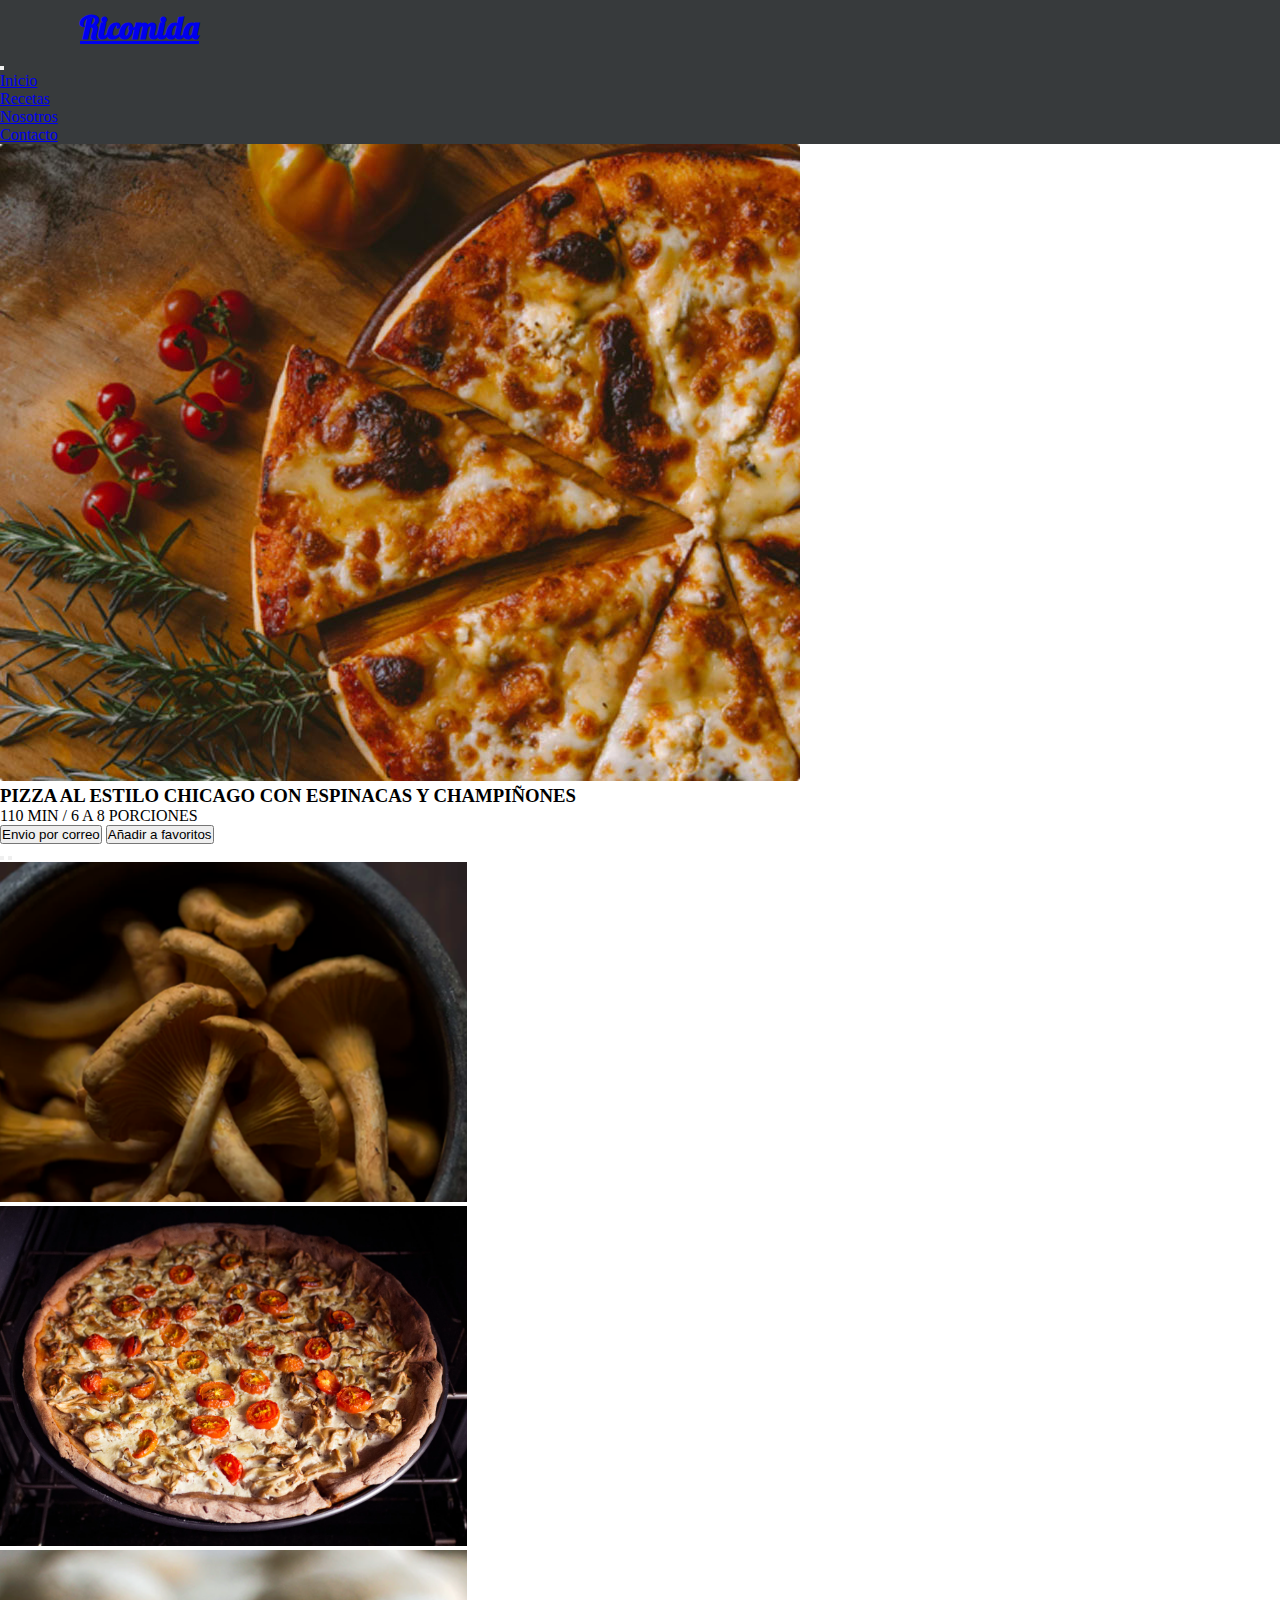
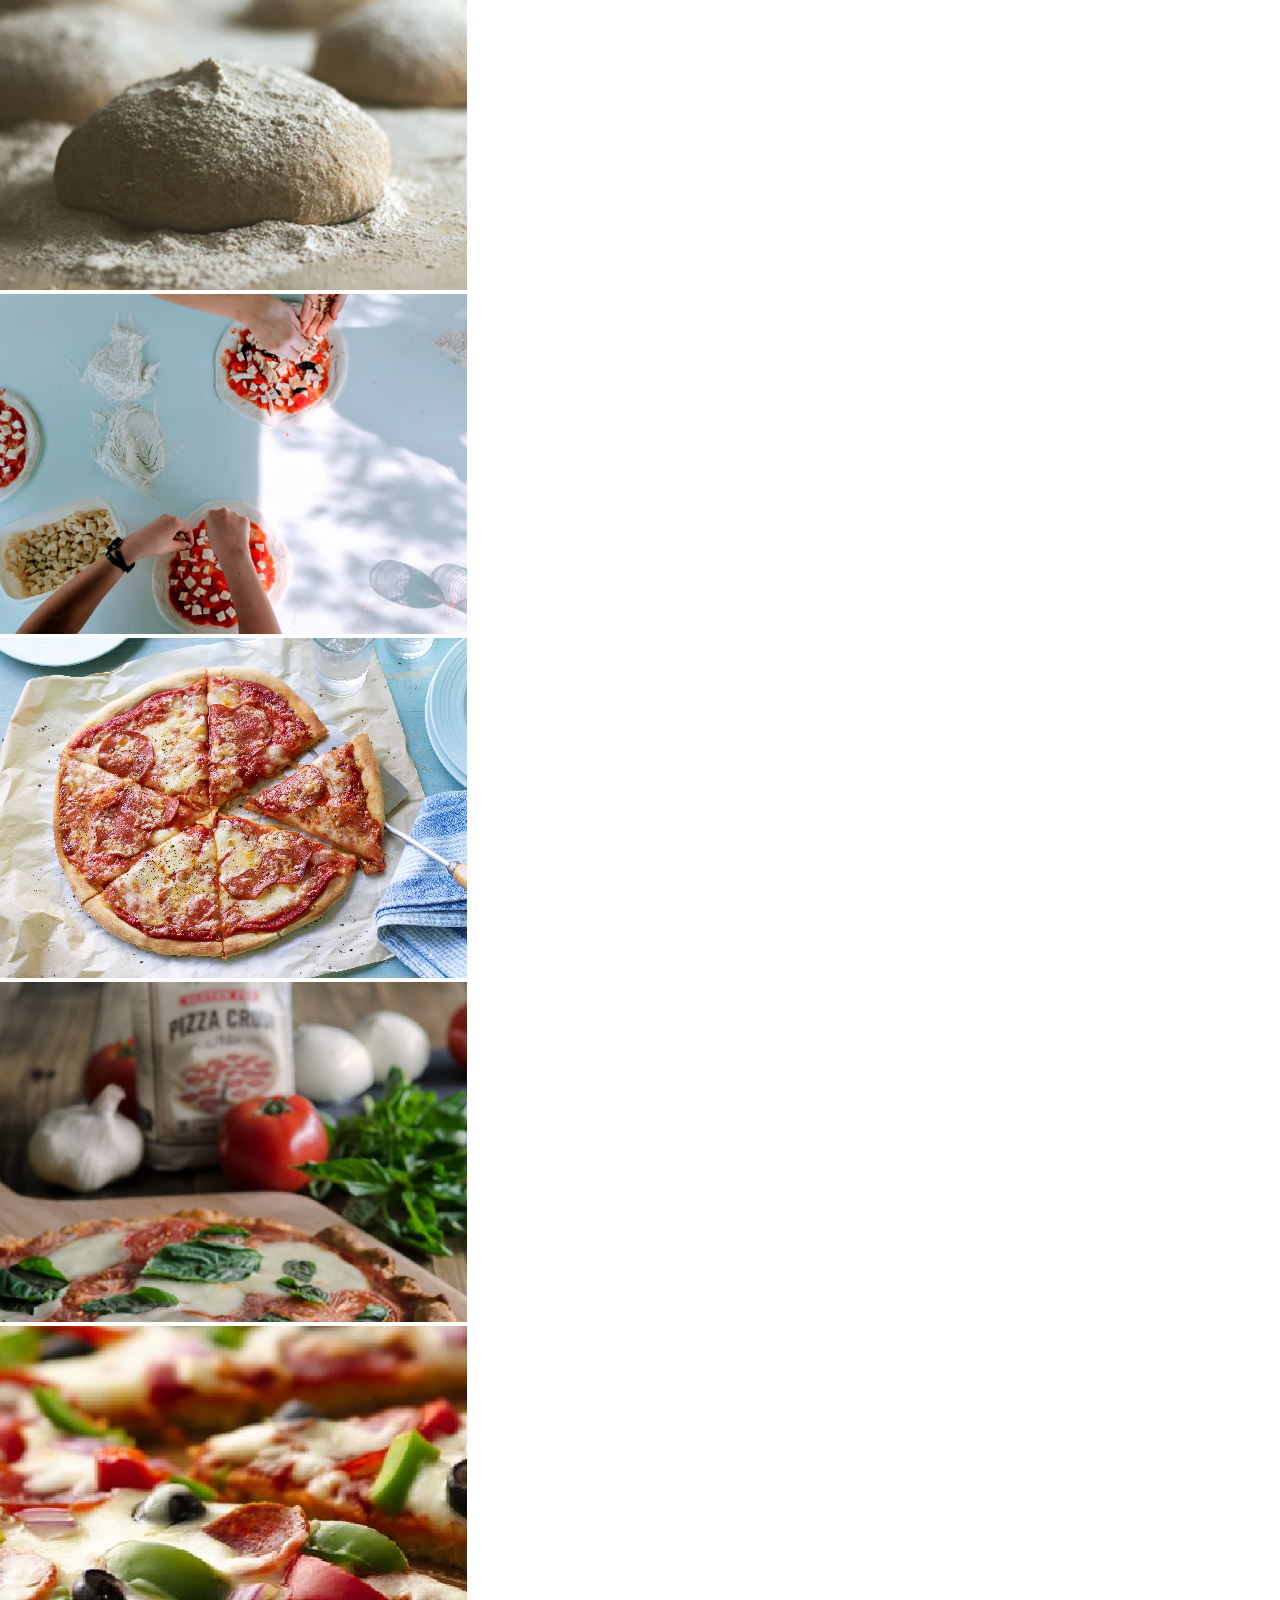
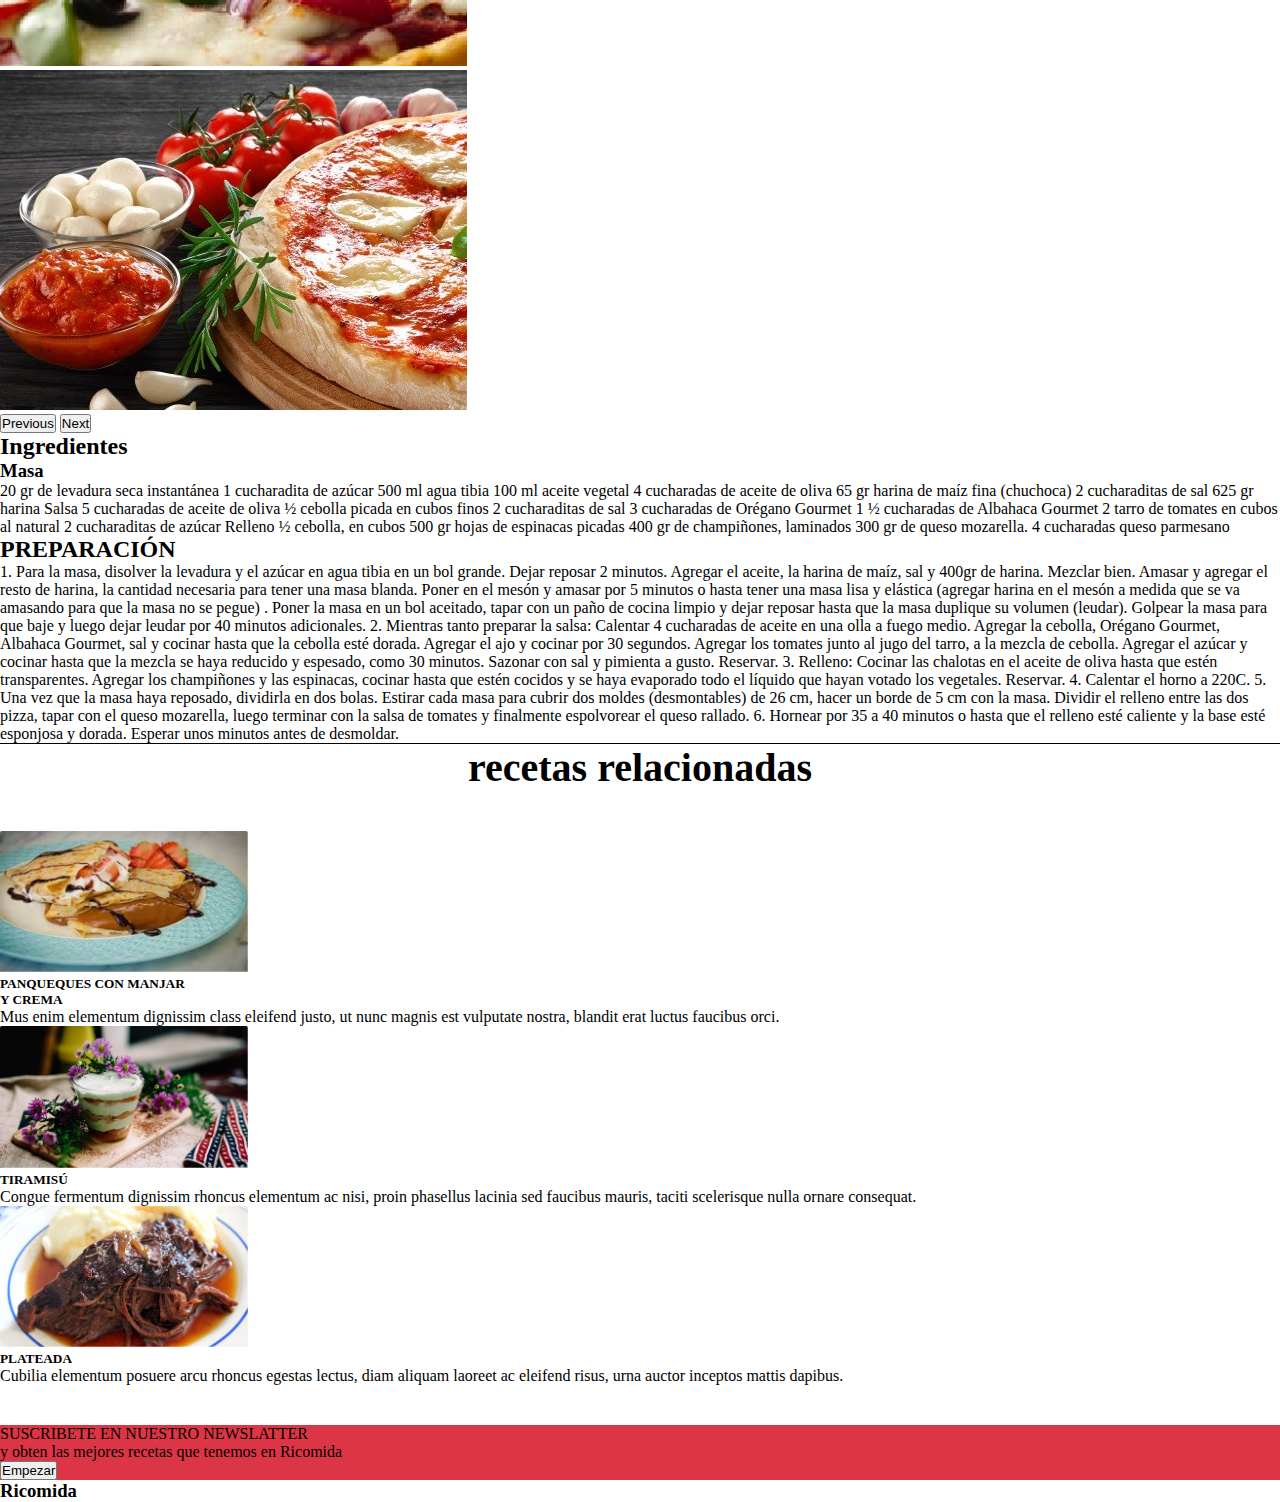
<file: index.html>
<!DOCTYPE html>
<html lang="es">
  <head>
    <meta charset="UTF-8" />
    <meta http-equiv="X-UA-Compatible" content="IE=edge" />
    <meta name="viewport" content="width=device-width, initial-scale=1.0" />

    <!-- Bootstrap CSS -->
    <link
      href="https://cdn.jsdelivr.net/npm/bootstrap@5.1.3/dist/css/bootstrap.min.css"
      rel="stylesheet"
      integrity="sha384-1BmE4kWBq78iYhFldvKuhfTAU6auU8tT94WrHftjDbrCEXSU1oBoqyl2QvZ6jIW3"
      crossorigin="anonymous"
    />


    <!--Font google-->
    <link rel="preconnect" href="https://fonts.googleapis.com" />
    <link rel="preconnect" href="https://fonts.gstatic.com" crossorigin />
    <link
      href="https://fonts.googleapis.com/css2?family=Cabin:wght@400;700&display=swap"
      rel="stylesheet"
    />
    <link rel="preconnect" href="https://fonts.googleapis.com" />
    <link rel="preconnect" href="https://fonts.gstatic.com" crossorigin />
    <link
      href="https://fonts.googleapis.com/css2?family=Lobster&display=swap"
      rel="stylesheet"
    />

    <!--CSS Style-->
    <link rel="stylesheet" href="assets\css\style.css" />

    <title>RiComoda</title>
  </head>
  <body>
    <!--Header-->
    <header>
      <menu class="navbar navbar-expand-sm navbar-dark header-bg">
        <div class="container-fluid">
          <a class="navbar-brand" href="/">
            <h1 class="format-title">ricomida</h1>
          </a>
          <button
            class="navbar-toggler"
            type="button"
            data-bs-toggle="collapse"
            data-bs-target="#navbarNav"
            aria-controls="navbarNav"
            aria-expanded="false"
            aria-label="Toggle navigation"
          >
            <span class="navbar-toggler-icon"></span>
          </button>
          <div
            class="collapse navbar-collapse justify-content-end"
            id="navbarNav"
          >
            <ul class="navbar-nav fotmat-menu">
              <li class="nav-item">
                <a class="nav-link active" aria-current="page" href="#"
                  >Inicio</a
                >
              </li>
              <li class="nav-item fotmat-menu">
                <a class="nav-link active" href="#">Recetas</a>
              </li>
              <li class="nav-item">
                <a class="nav-link active" href="#">Nosotros</a>
              </li>
              <li class="nav-item">
                <a class="nav-link active" href="#">Contacto</a>
              </li>

            </ul>
          </div>
        </div>
      </menu>
    </header>

    <!--main Pizza-->
    <main>
        <div class="row">
            <div class="col-sm-12 col-lg-6">
                <img src="assets/img/principal.jpg" alt="Rica Pizza" >
            </div>
            <div class="col-sm-12 col-lg-6">
                <h3>PIZZA AL ESTILO CHICAGO CON ESPINACAS Y CHAMPIÑONES</h3>
                <p>110 MIN / 6 A 8 PORCIONES</p>
                <div>
                    <button>Envio por correo</button>
                    <button>Añadir a favoritos</button>
                </div>
            </div>
    </main>
    
    <!--Carrusel-->
    <section class="seccion_carrusel my-5 d-none d-md-block mx-4 border-dark border-bottom pb-5">
      <div id="carouselExampleIndicators" class="carousel slide" data-bs-ride="carousel">
          <div class="carousel-indicators">
              <button type="button" data-bs-target="#carouselExampleDark" data-bs-slide-to="0" class="active"
                  aria-current="true" aria-label="Slide 1"></button>
              <button type="button" data-bs-target="#carouselExampleDark" data-bs-slide-to="1"
                  aria-label="Slide 2"></button>
          </div>
          <div class="carousel-inner">
              <div class="carousel-item active">
                  <div class="row">
                      <div class="col-md-3">
                          <img src="./assets/img/slider-1.png" class="img-fluid" alt="...">
                      </div>
                      <div class="col-md-3">
                          <img src="./assets/img/slider-2.png" class="img-fluid" alt="...">
                      </div>
                      <div class="col-md-3">
                          <img src="./assets/img/slider-3.png" class="img-fluid" alt="...">
                      </div>
                      <div class="col-md-3">
                          <img src="./assets/img/slider-4.png" class="img-fluid" alt="...">
                      </div>
                      <div class="carousel-caption d-none d-md-block"></div>
                  </div>
              </div>
              <div class="carousel-item">
                  <div class="row">
                      <div class="col-md-3">
                          <img src="./assets/img/slider-5.png" class="img-fluid" alt="...">
                      </div>
                      <div class="col-md-3">
                          <img src="./assets/img/slider-6.png" class="img-fluid" alt="...">
                      </div>
                      <div class="col-md-3">
                          <img src="./assets/img/slider-7.png" class="img-fluid" alt="...">
                      </div>
                      <div class="col-md-3">
                          <img src="./assets/img/slider-8.png" class="img-fluid" alt="...">
                      </div>
                  </div>
                  <div class="carousel-caption d-none d-md-block"></div>
              </div>

          </div>
          <button class="carousel-control-prev" type="button" data-bs-target="#carouselExampleIndicators"
              data-bs-slide="prev">
              <span class="carousel-control-prev-icon" aria-hidden="true"></span>
              <span class="visually-hidden">Previous</span>
          </button>
          <button class="carousel-control-next" type="button" data-bs-target="#carouselExampleIndicators"
              data-bs-slide="next">
              <span class="carousel-control-next-icon" aria-hidden="true"></span>
              <span class="visually-hidden">Next</span>
          </button>
      </div>
  </section>

    <!--Contenido-->
  <section>
    <div>
      <h2>Ingredientes</h2>
      <h3>Masa</h3>
      <p>20 gr de levadura seca instantánea 1 cucharadita de azúcar 500 ml agua tibia 100 ml aceite vegetal 4 cucharadas de aceite de oliva 65 gr harina de maíz fina (chuchoca) 2 cucharaditas de sal 625 gr harina Salsa 5 cucharadas de aceite de oliva ½ cebolla picada en cubos finos 2 cucharaditas de sal 3 cucharadas de Orégano Gourmet 1 ½ cucharadas de Albahaca Gourmet 2 tarro de tomates en cubos al natural 2 cucharaditas de azúcar Relleno ½ cebolla, en cubos 500 gr hojas de espinacas picadas 400 gr de champiñones, laminados 300 gr de queso mozarella. 4 cucharadas queso parmesano</p>
    </div>

    <div>
      <h2>PREPARACIÓN</h2>
      
      <p> 1. Para la masa, disolver la levadura y el azúcar en agua tibia en un bol grande. Dejar reposar 2 minutos. Agregar el aceite, la harina de maíz, sal y 400gr de harina. Mezclar bien. Amasar y agregar el resto de harina, la cantidad necesaria para tener una masa blanda. Poner en el mesón y amasar por 5 minutos o hasta tener una masa lisa y elástica (agregar harina en el mesón a medida que se va amasando para que la masa no se pegue) . Poner la masa en un bol aceitado, tapar con un paño de cocina limpio y dejar reposar hasta que la masa duplique su volumen (leudar). Golpear la masa para que baje y luego dejar leudar por 40 minutos adicionales. 2. Mientras tanto preparar la salsa: Calentar 4 cucharadas de aceite en una olla a fuego medio. Agregar la cebolla, Orégano Gourmet, Albahaca Gourmet, sal y cocinar hasta que la cebolla esté dorada. Agregar el ajo y cocinar por 30 segundos. Agregar los tomates junto al jugo del tarro, a la mezcla de cebolla. Agregar el azúcar y cocinar hasta que la mezcla se haya reducido y espesado, como 30 minutos. Sazonar con sal y pimienta a gusto. Reservar. 3. Relleno: Cocinar las chalotas en el aceite de oliva hasta que estén transparentes. Agregar los champiñones y las espinacas, cocinar hasta que estén cocidos y se haya evaporado todo el líquido que hayan votado los vegetales. Reservar. 4. Calentar el horno a 220C. 5. Una vez que la masa haya reposado, dividirla en dos bolas. Estirar cada masa para cubrir dos moldes (desmontables) de 26 cm, hacer un borde de 5 cm con la masa. Dividir el relleno entre las dos pizza, tapar con el queso mozarella, luego terminar con la salsa de tomates y finalmente espolvorear el queso rallado. 6. Hornear por 35 a 40 minutos o hasta que el relleno esté caliente y la base esté esponjosa y dorada. Esperar unos minutos antes de desmoldar.</p>
    </div>
  </section>
 <!-- Linea-->
  <p class="Line-two"></p>

 <!-- Card-->
 <section class="recetas">
   <h3 class="title__recetas">recetas relacionadas</h3>
   <section class="container">
    <div class="row">
      <div class="col-12 col-md-4">
        <div class="card suricata-card mx-auto">
          <img 
            width="248" 
            height="auto" 
            src="assets/img/recipe-card-1.png"
            class="card-img-top"
            alt="Colaciones" 
          />
          <div class="card-body">
            <h5 class="card-title litle-card">PANQUEQUES CON MANJAR Y CREMA</h5>
            <p class="card-text format-p">
              Mus enim elementum dignissim class eleifend justo, ut nunc magnis est vulputate nostra, blandit erat luctus faucibus orci.
            </p>
          </div>

        </div>
      </div>

      <div class="col-12 col-md-4">
        <div class="card suricata-card mx-auto">
          <img 
            width="248" 
            height="auto" 
            src="assets/img/recipe-card-2.png"
            class="card-img-top"
            alt="Desayunos" 
          />
          <div class="card-body">
            <h5 class="card-title">TIRAMISÚ</h5>
            <p class="card-text format-p">
              Congue fermentum dignissim rhoncus elementum ac nisi, proin phasellus lacinia sed faucibus mauris, taciti scelerisque nulla ornare consequat.
            </p>
          </div>
        </div>
      </div>
      <div class="col-12 col-md-4">
        <div class="card suricata-card mx-auto">
          <img 
            width="248" 
            height="auto" 
            src="assets/img/recipe-card-3.png"
            class="card-img-top"
            alt="Bebidas" 
          />
          <div class="card-body">
            <h5 class="card-title">PLATEADA</h5>
            <p class="card-text format-p">
              Cubilia elementum posuere arcu rhoncus egestas lectus, diam aliquam laoreet ac eleifend risus, urna auctor inceptos mattis dapibus.
            </p>
          </div>
        </div>
      </div>
    </div>
  </section>    
</section>

  </body>
      <!-- Bootstrap JS-->
      <script
      src="https://cdn.jsdelivr.net/npm/bootstrap@5.1.3/dist/js/bootstrap.bundle.min.js"
      integrity="sha384-ka7Sk0Gln4gmtz2MlQnikT1wXgYsOg+OMhuP+IlRH9sENBO0LRn5q+8nbTov4+1p"
      crossorigin="anonymous"
    ></script>

      <!--Footer-->
      <footer>
      <!-- Footer suscribe-->
        <section class="footer-preend">
            <p class="footer-suscribe">SUSCRIBETE EN NUESTRO NEWSLATTER</p>
            <span class="footer-recetas">y obten las mejores recetas que tenemos en </span>
            <span class="footer-marca">Ricomida</span>
            <p><button>Empezar</button></p>
            
        </section>
        <!-- Footer ricomda-->
        <h3 class="footer-ultimo">Ricomida</h3>
    </footer>
</html>
</file>
